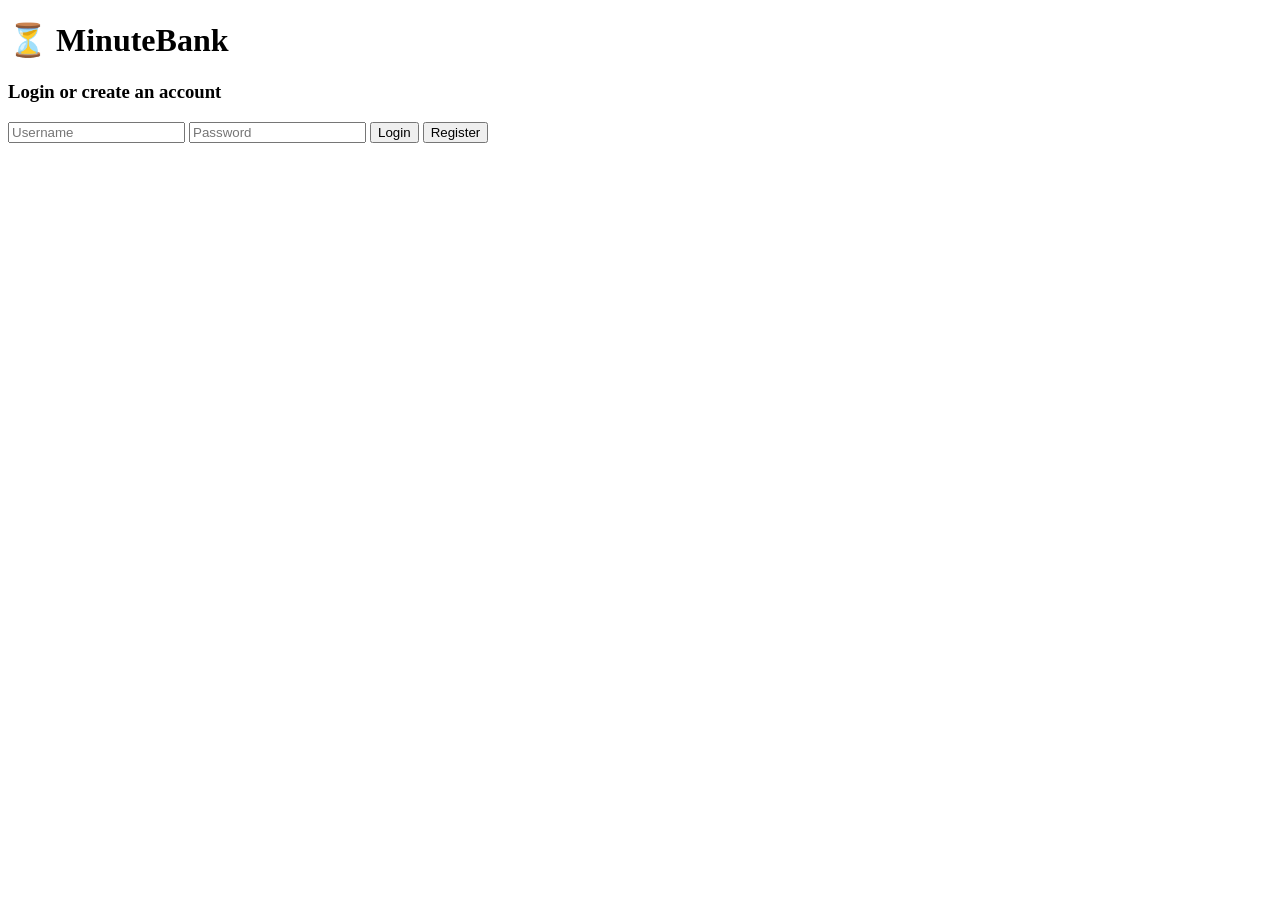
<file: minutebank/src/main/resources/static/index.html>
<!DOCTYPE html>
<html lang="en">
<head>
  <meta charset="UTF-8">
  <meta name="viewport" content="width=device-width, initial-scale=1.0">
  <title>MinuteBank</title>
  <link rel="stylesheet" href="style.css">
</head>
<body>
  <main>
    <h1>⏳ MinuteBank</h1>
	<button id="logoutBtn" class="secondary">Logout</button>
    <p class="tagline">You get 1,440 minutes every day. Spend them wisely.</p>

    <label for="datePicker">Date</label>
    <input type="date" id="datePicker">

    <section id="balanceCard" class="card">
      <p>Balance (minutes)</p>
      <h2 id="balance">1440</h2>
      <p id="spentText">Spent: 0 min</p>
      <p id="overdraftMsg" class="hidden">⚠️ Overdraft! You planned more than 24 hours.</p>
    </section>

    <section class="card">
      <h3>Spend time</h3>
      <input type="text" id="title" placeholder="What did you do?">
      <select id="category">
        <option>Study</option>
        <option>Sleep</option>
        <option>Work</option>
        <option>Phone</option>
        <option>Exercise</option>
        <option>Family</option>
        <option>Other</option>
      </select>
      <input type="number" id="minutes" placeholder="Minutes" min="1">
      <button id="addBtn">Add</button>
      <p id="error" class="error"></p>
    </section>
	
	<section class="card">
	  <h3>This week</h3>
	  <p id="weekRange"></p>
	  <div id="weekBars"></div>
	  <p id="weekInsights"></p>
	</section>
	
    <section class="card">
      <h3>Entries</h3>
      <ul id="entryList"></ul>
    </section>
  </main>

  <script src="app.js"></script>
</body>
</html>
</file>
<file: minutebank/src/main/resources/static/style.css>
<!DOCTYPE html>
<html lang="en">
<head>
  <meta charset="UTF-8">
  <meta name="viewport" content="width=device-width, initial-scale=1.0">
  <title>MinuteBank</title>
  <link rel="stylesheet" href="style.css">
</head>
<body>
  <main>
    <h1>⏳ MinuteBank</h1>
    <p class="tagline">You get 1,440 minutes every day. Spend them wisely.</p>

    <label for="datePicker">Date</label>
    <input type="date" id="datePicker">

    <section id="balanceCard" class="card">
      <p>Balance (minutes)</p>
      <h2 id="balance">1440</h2>
      <p id="spentText">Spent: 0 min</p>
      <p id="overdraftMsg" class="hidden">⚠️ Overdraft! You planned more than 24 hours.</p>
    </section>

    <section class="card">
      <h3>Spend time</h3>
      <input type="text" id="title" placeholder="What did you do?">
      <select id="category">
        <option>Study</option>
        <option>Sleep</option>
        <option>Work</option>
        <option>Phone</option>
        <option>Exercise</option>
        <option>Family</option>
        <option>Other</option>
      </select>
      <input type="number" id="minutes" placeholder="Minutes" min="1">
      <button id="addBtn">Add</button>
      <p id="error" class="error"></p>
    </section>

    <section class="card">
      <h3>Entries</h3>
      <ul id="entryList"></ul>
    </section>
  </main>
  button.secondary 
  { background: #868e96; 
	}
	.bar-row { display: flex; align-items: center; gap: 8px; margin: 6px 0; font-size: 14px; }
	.bar-label { width: 36px; }
	.bar-track { flex: 1; background: #e9ecef; border-radius: 6px; height: 14px; overflow: hidden; }
	.bar-fill { height: 100%; background: #3b5bdb; }
	.bar-fill.over { background: #c92a2a; }
	.bar-value { width: 64px; text-align: right; }
  <script src="app.js"></script>
</body>
</html>
</file>
